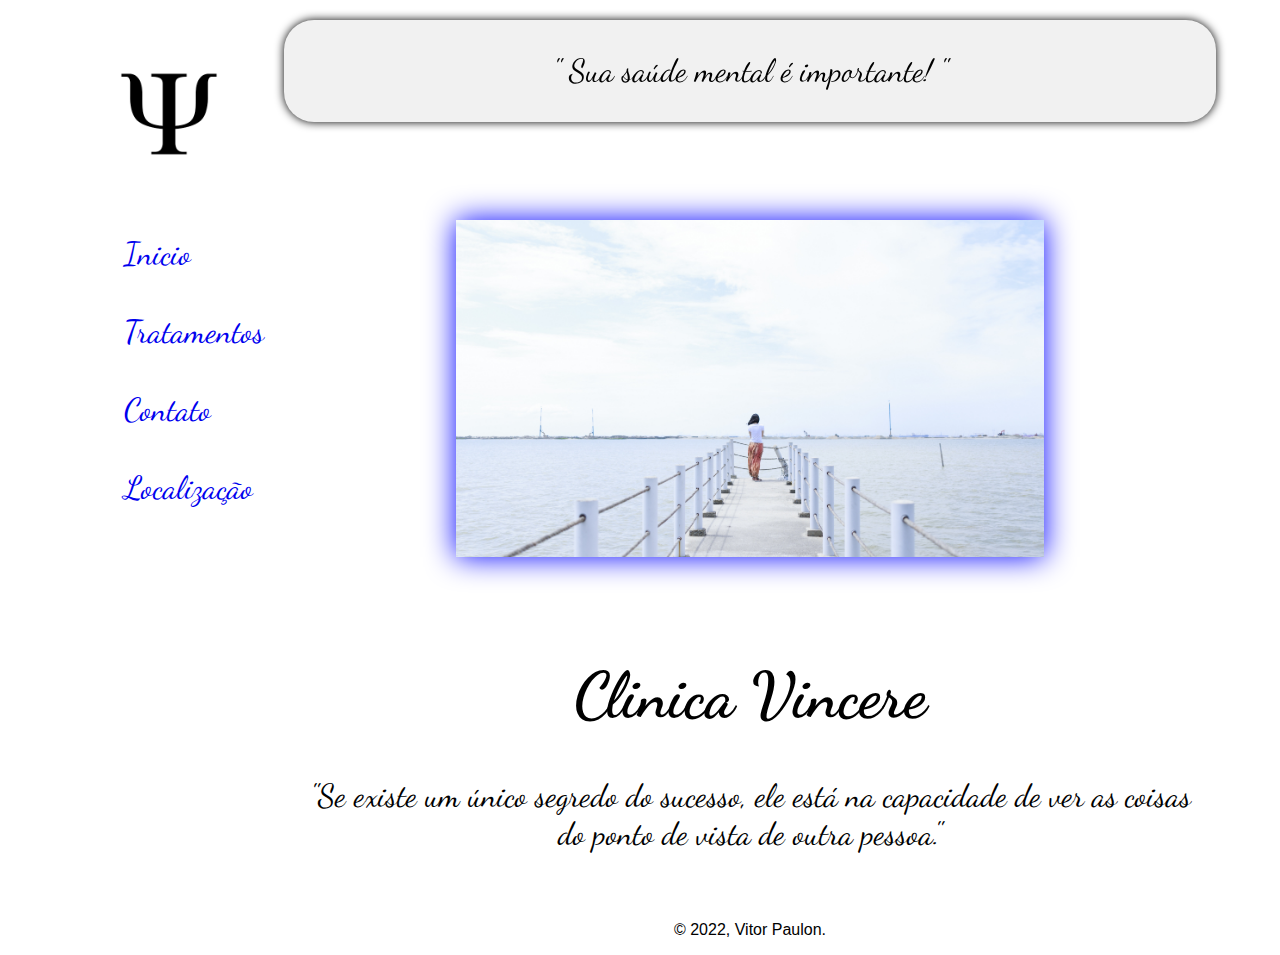
<file: index.html>
<!DOCTYPE html>
<html lang="pt-br">
<head>
    <meta charset="UTF-8">
    <meta http-equiv="X-UA-Compatible" content="IE=edge">
    <meta name="viewport" content="width=device-width, initial-scale=1.0">
    <title>PSICOLOGIA</title>
    <link rel="stylesheet" href="style.css">
    <link rel="preconnect" href="https://fonts.googleapis.com">
    <link rel="preconnect" href="https://fonts.gstatic.com" crossorigin>
    <link href="https://fonts.googleapis.com/css2?family=Dancing+Script&display=swap" rel="stylesheet">
</head>
<body>
    <div class="wrapper">
        <div class="menu"><!-- Aqui vai o seu menu -->
            <div class="icone">
                <img src="psi.png" alt="" width="100px">
            </div>
            <nav>
                <ul>
                    <li><a href="index.html">Inicio</a></li>
                    <li><a href="tratamentos.html">Tratamentos</a></li>
                    <li><a href="contato.html">Contato</a></li>
                    <li><a href="localização.html">Localização</a></li>
                </ul>
            </nav>
        </div>

        <div class="main">
            <div class="header"><!-- Aqui vai o seu header -->
                <p>" Sua saúde mental é importante! "</p>            
            </div>
  
            <div class="content"><!-- Aqui vai o seu conteúdo -->
                <div class="img_inicio">
                    <img src="pexels-pixabay-460211.jpg" alt="mulher em pe na doca" width="80%">   
                </div>  
                <h1>Clinica Vincere</h1>
                <p>"Se existe um único segredo do sucesso, ele está na capacidade de ver as coisas do ponto de vista de outra pessoa."</p>                         
            </div>
    
            <div class="footer"><!-- Aqui vai o seu rodapé -->
                <p>&copy; 2022, Vitor Paulon.</p>                
            </div>
        </div>
    </div>
</body>
</html>
</file>
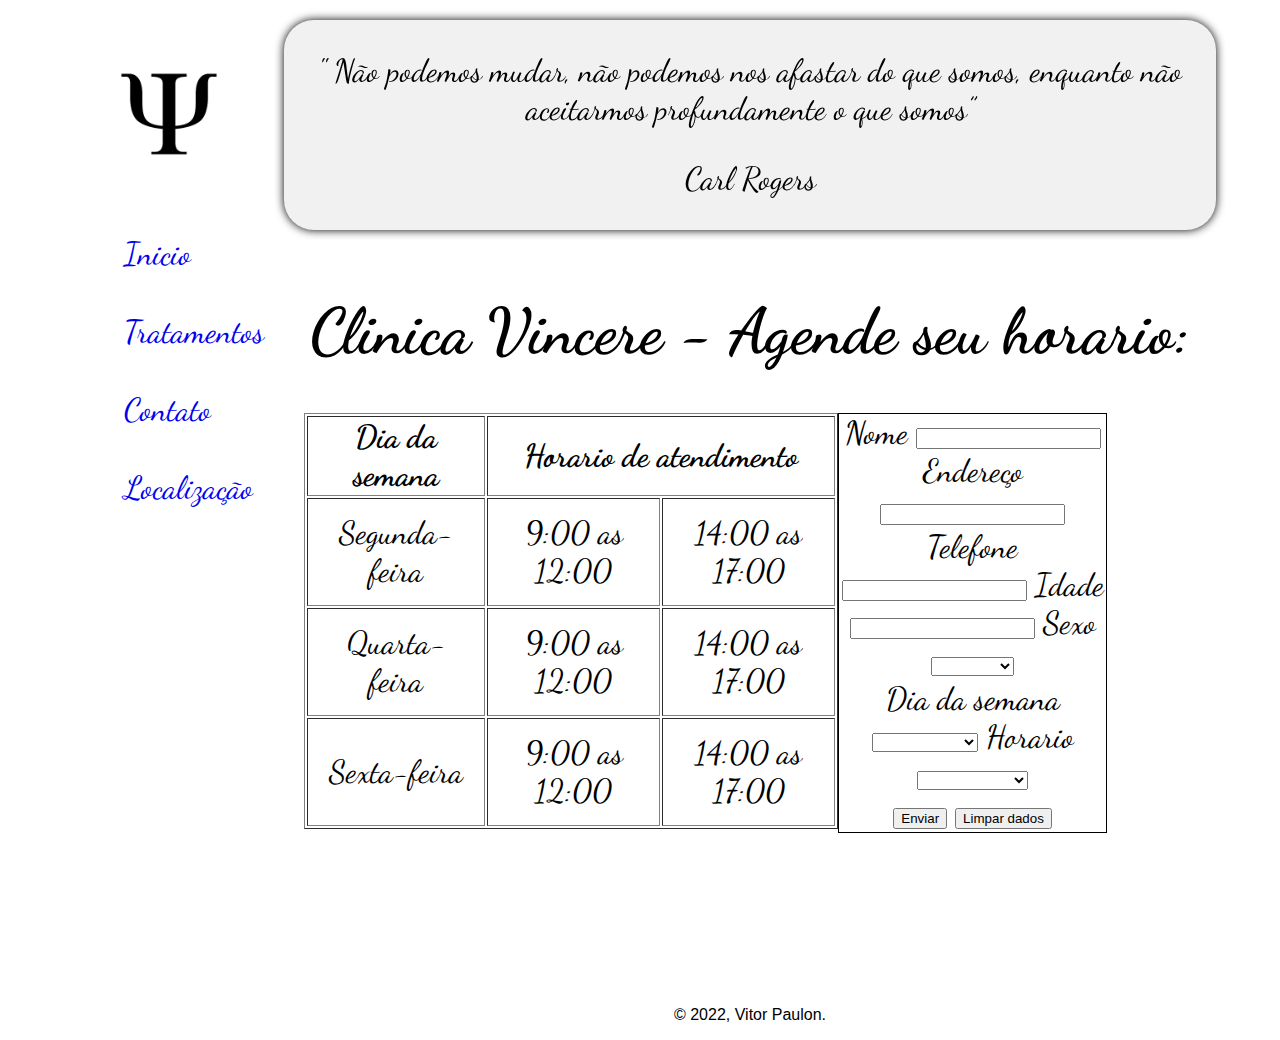
<file: contato.html>
<!DOCTYPE html>
<html lang="pt-br">
<head>
    <meta charset="UTF-8">
    <meta http-equiv="X-UA-Compatible" content="IE=edge">
    <meta name="viewport" content="width=device-width, initial-scale=1.0">
    <title>PSICOLOGIA</title>
    <link rel="stylesheet" href="style.css">
    <link rel="preconnect" href="https://fonts.googleapis.com">
    <link rel="preconnect" href="https://fonts.gstatic.com" crossorigin>
    <link href="https://fonts.googleapis.com/css2?family=Dancing+Script&display=swap" rel="stylesheet">
</head>
<body>
    <div class="wrapper">
        <div class="menu">
            <!-- Aqui vai o seu menu -->
            <div class="icone">
                <img src="psi.png" alt="" width="100px">
            </div>
            <nav>
                <ul>
                    <li><a href="index.html">Inicio</a></li>
                    <li><a href="tratamentos.html">Tratamentos</a></li>
                    <li><a href="contato.html">Contato</a></li>
                    <li><a href="localização.html">Localização</a></li>
                </ul>
            </nav>
        </div>

        <div class="main">
            <div class="header"><!-- Aqui vai o seu header -->
                <p>" Não podemos mudar, não podemos nos afastar do que somos, enquanto não aceitarmos profundamente o que somos”</p>    
                <p>Carl Rogers</p>        
            </div>
  
            <div class="content"><!-- Aqui vai o seu conteúdo -->
                <h1>Clinica Vincere - Agende seu horario:</h1>
                <div class="agenda">
                    <div>
                        <table border="1">
                            <tr>
                                <th>Dia da semana</th>
                                <th colspan="2">Horario de atendimento</th>
                            </tr>
                            <tr>
                                <td>Segunda-feira</td>
                                <td>9:00 as 12:00</td>
                                <td>14:00 as 17:00</td>
                            </tr>
                            <tr>
                                <td>Quarta-feira</td>
                                <td>9:00 as 12:00</td>
                                <td>14:00 as 17:00</td>
                            </tr>
                            <tr>
                                <td>Sexta-feira</td>
                                <td>9:00 as 12:00</td>
                                <td>14:00 as 17:00</td>
                            </tr>
                        </table>
                    </div>
                    <div class="formulario">
                        <form action="post">
                            <label for="nome">Nome</label>
                            <input type="text" name="nome" id="nome">
                            <label for="endereço">Endereço</label>
                            <input type="text" name="endereço" id="endereço">
                            <label for="telefone">Telefone</label>
                            <input type="text" name="telefone" id="telefone">
                            <label for="idade">Idade</label>
                            <input type="text" name="idade" id="idade">
                            <label for="sexo">Sexo</label>
                            <select name="" id="">
                                <option value=""select></option>
                                <option value="masculino">Masculino</option>
                                <option value="feminino">Feminino</option>
                            </select>
                            <br>
                            <label for="dia">Dia da semana</label>
                            <select name="dia" id="dia">
                                <option value=""select></option>
                                <option value="segunda">Segunda-feira</option>
                                <option value="quarta">Quarta-feira</option>
                                <option value="sexta">Sexta-feira</option>
                            </select>
                            <label for="horario">Horario</label>
                            <select name="horario" id="horario">
                                <option value=""select></option>
                                <option value="manhã-9:00">9:00 ás 9:50</option>
                                <option value="manhã-10:00">10:00 ás 10:50</option>
                                <option value="manhã-11:00">11:00 ás 11:50</option>
                                <option value="tarde-14:00">14:00 ás 14:50</option>
                                <option value="tarde-15:00">15:00 ás 15:50</option>
                                <option value="tarde-16:00">16:00 ás 16:50</option>
                            </select>
                            <div>
                                <button type="submit">Enviar</button>
                                <button type="reset">Limpar dados</button>
                            </div>

                        </form>
                    </div>
                </div>                           
            </div>
    
            <div class="footer"><!-- Aqui vai o seu rodapé -->
                <p>&copy; 2022, Vitor Paulon.</p>                
            </div>
        </div>
    </div>
</body>
</html>
</file>
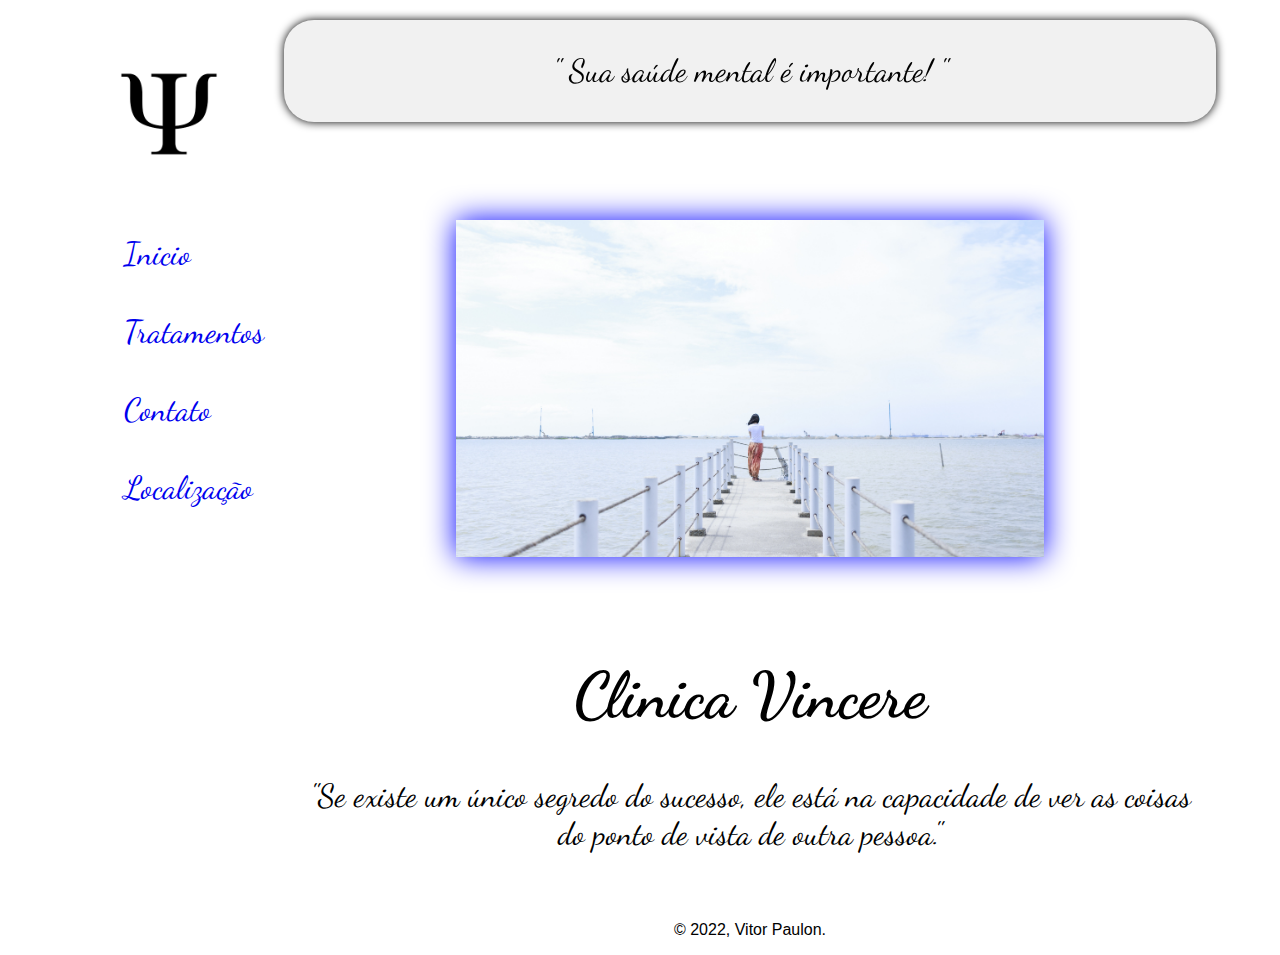
<file: inicio.html>
<!DOCTYPE html>
<html lang="pt-br">
<head>
    <meta charset="UTF-8">
    <meta http-equiv="X-UA-Compatible" content="IE=edge">
    <meta name="viewport" content="width=device-width, initial-scale=1.0">
    <title>PSICOLOGIA</title>
    <link rel="stylesheet" href="style.css">
    <link rel="preconnect" href="https://fonts.googleapis.com">
    <link rel="preconnect" href="https://fonts.gstatic.com" crossorigin>
    <link href="https://fonts.googleapis.com/css2?family=Dancing+Script&display=swap" rel="stylesheet">
</head>
<body>
    <div class="wrapper">
        <div class="menu"><!-- Aqui vai o seu menu -->
            <div class="icone">
                <img src="psi.png" alt="" width="100px">
            </div>
            <nav>
                <ul>
                    <li><a href="inicio.html">Inicio</a></li>
                    <li><a href="tratamentos.html">Tratamentos</a></li>
                    <li><a href="contato.html">Contato</a></li>
                    <li><a href="localização.html">Localização</a></li>
                </ul>
            </nav>
        </div>

        <div class="main">
            <div class="header"><!-- Aqui vai o seu header -->
                <p>" Sua saúde mental é importante! "</p>            
            </div>
  
            <div class="content"><!-- Aqui vai o seu conteúdo -->
                <div class="img_inicio">
                    <img src="pexels-pixabay-460211.jpg" alt="mulher em pe na doca" width="80%">   
                </div>  
                <h1>Clinica Vincere</h1>
                <p>"Se existe um único segredo do sucesso, ele está na capacidade de ver as coisas do ponto de vista de outra pessoa."</p>                         
            </div>
    
            <div class="footer"><!-- Aqui vai o seu rodapé -->
                <p>&copy; 2022, Vitor Paulon.</p>                
            </div>
        </div>
    </div>
</body>
</html>
</file>
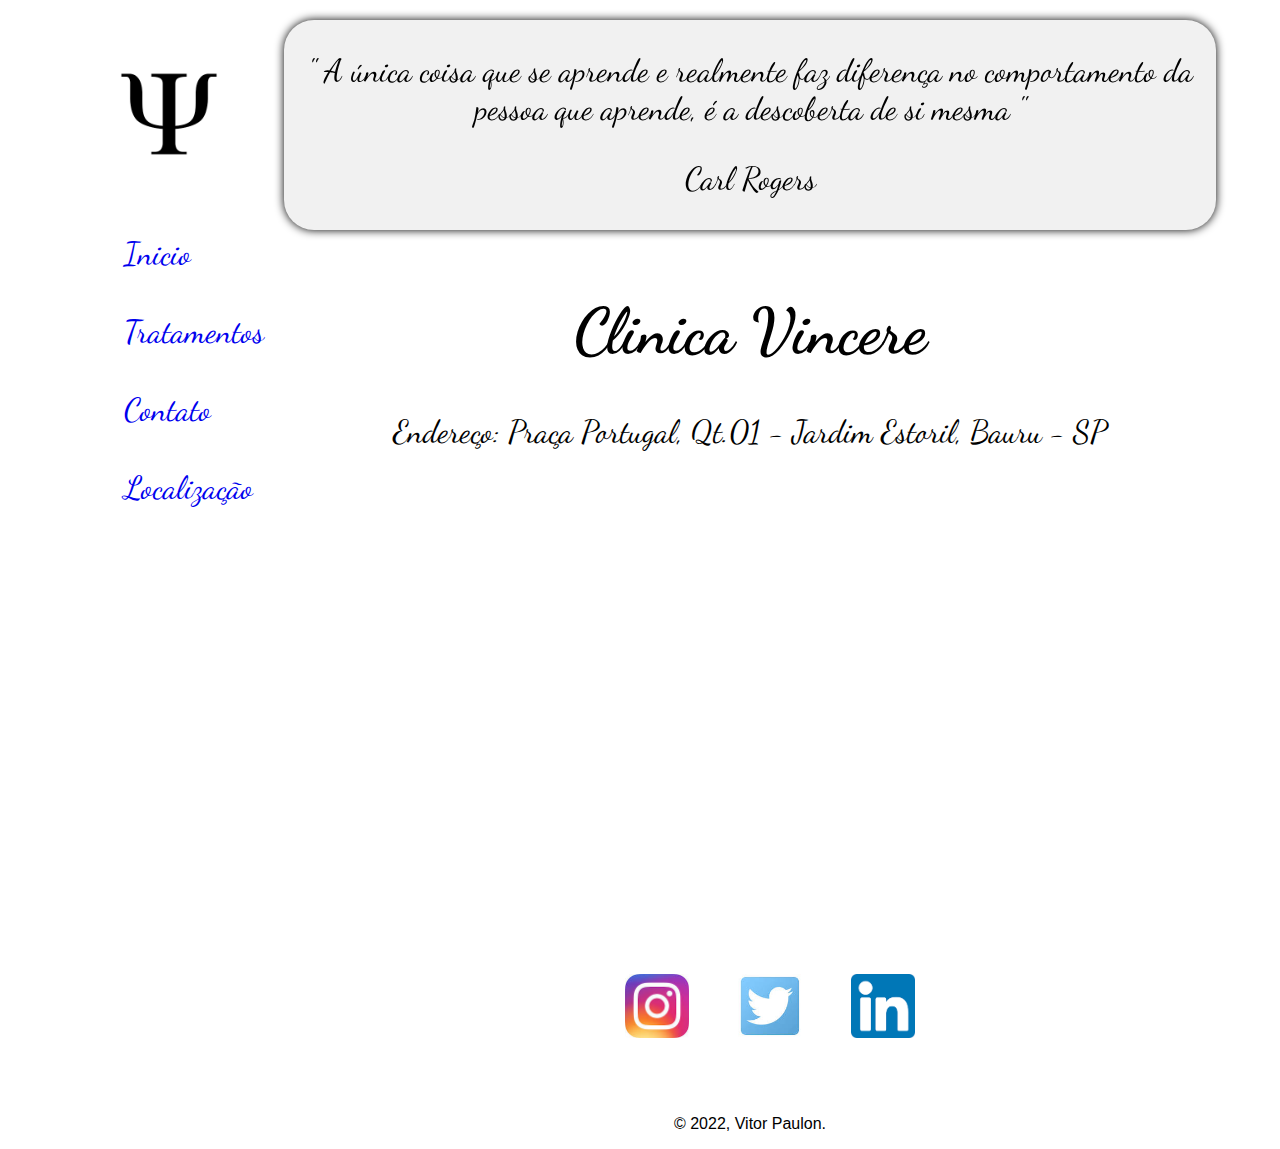
<file: localização.html>
<!DOCTYPE html>
<html lang="pt-br">
<head>
    <meta charset="UTF-8">
    <meta http-equiv="X-UA-Compatible" content="IE=edge">
    <meta name="viewport" content="width=device-width, initial-scale=1.0">
    <title>PSICOLOGIA</title>
    <link rel="stylesheet" href="style.css">
    <link rel="preconnect" href="https://fonts.googleapis.com">
    <link rel="preconnect" href="https://fonts.gstatic.com" crossorigin>
    <link href="https://fonts.googleapis.com/css2?family=Dancing+Script&display=swap" rel="stylesheet">
</head>
<body>
    <div class="wrapper">
        <div class="menu">
            <!-- Aqui vai o seu menu -->
            <div class="icone">
                <img src="psi.png" alt="" width="100px">
            </div>
            <nav>
                <ul>
                    <li><a href="index.html">Inicio</a></li>
                    <li><a href="tratamentos.html">Tratamentos</a></li>
                    <li><a href="contato.html">Contato</a></li>
                    <li><a href="localização.html">Localização</a></li>
                </ul>
            </nav>
        </div>

        <div class="main">
            <div class="header"><!-- Aqui vai o seu header -->
                <p>" A única coisa que se aprende e realmente faz diferença no comportamento da pessoa que aprende, é a descoberta de si mesma "</p>     
                <p>Carl Rogers</p>      
            </div>
  
            <div class="content"><!-- Aqui vai o seu conteúdo -->
                <h1>Clinica Vincere</h1>
                <p>Endereço: Praça Portugal, Qt.01 - Jardim Estoril, Bauru - SP</p>
                <div class="localização">
                    <iframe src="https://www.google.com/maps/embed?pb=!1m14!1m12!1m3!1d3690.453161060273!2d-49.071104285574926!3d-22.336511823384445!2m3!1f0!2f0!3f0!3m2!1i1024!2i768!4f13.1!5e0!3m2!1spt-BR!2sbr!4v1668530098046!5m2!1spt-BR!2sbr" width="600" height="450" style="border:0;" allowfullscreen="" loading="lazy" referrerpolicy="no-referrer-when-downgrade"></iframe>  
                </div>

                <div class="icones-redes-sociais">
                    <ul class="icones-redes-sociais">
                        <li>
                            <a href="https://www.instagram.com/pisocologa" title="logotipo do instagram">
                                <img src="instagram.png" alt="instagram">
                            </a>
                        </li>
                        <li>
                            <a href="https://twitter.com/psicologa">
                                <img src="twitter.png" alt="Twitter">
                            </a>
                        </li>
                        <li>
                            <a href="https://br.linkedin.com/pub/psicologa">
                                <img src="linkedin.png" alt="LinkedIn">
                            </a>
                        </li>
                    </ul>  
                </div>
                      
            </div>   
            <div class="footer"><!-- Aqui vai o seu rodapé -->
                <p>&copy; 2022, Vitor Paulon.</p>                
            </div>
        </div>
    </div>
</body>
</html>
</file>
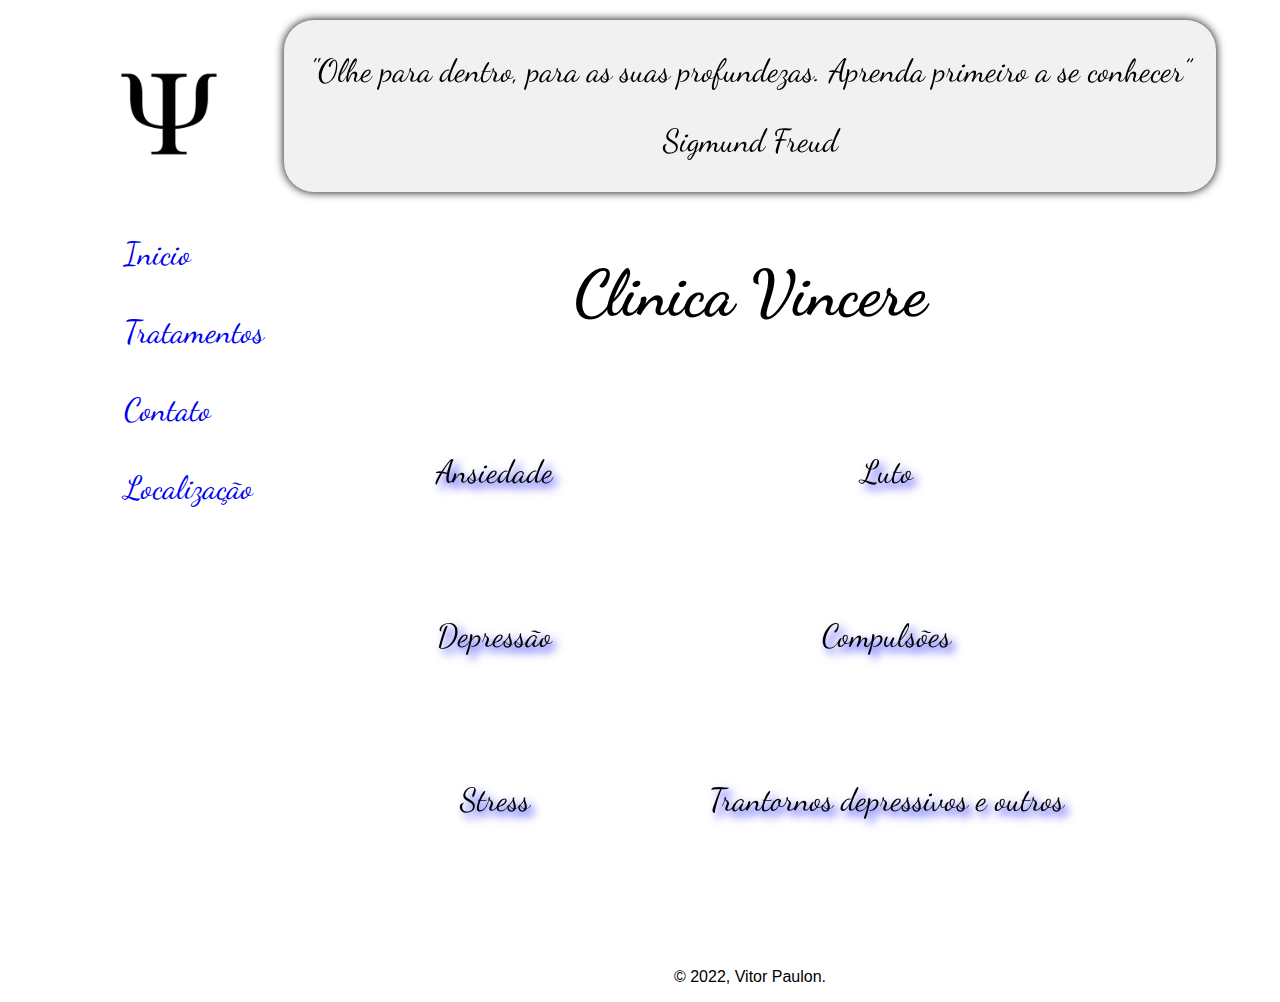
<file: tratamentos.html>
<!DOCTYPE html>
<html lang="pt-br">
<head>
    <meta charset="UTF-8">
    <meta http-equiv="X-UA-Compatible" content="IE=edge">
    <meta name="viewport" content="width=device-width, initial-scale=1.0">
    <title>PSICOLOGIA</title>
    <link rel="stylesheet" href="style.css">
    <link rel="preconnect" href="https://fonts.googleapis.com">
    <link rel="preconnect" href="https://fonts.gstatic.com" crossorigin>
    <link href="https://fonts.googleapis.com/css2?family=Dancing+Script&display=swap" rel="stylesheet">
</head>
<body>
    <div class="wrapper">
        <div class="menu">
            <!-- Aqui vai o seu menu -->
            <div class="icone">
                <img src="psi.png" alt="" width="100px">
            </div>
            <nav>
                <ul>
                    <li><a href="index.html">Inicio</a></li>
                    <li><a href="tratamentos.html">Tratamentos</a></li>
                    <li><a href="contato.html">Contato</a></li>
                    <li><a href="localização.html">Localização</a></li>
                </ul>
            </nav>
        </div>

        <div class="main">
            <div class="header"><!-- Aqui vai o seu header -->
                <p>"Olhe para dentro, para as suas profundezas. Aprenda primeiro a se conhecer”</p>
                <p>Sigmund Freud</p>            
            </div>
  
            <div class="content"><!-- Aqui vai o seu conteúdo -->
                <h1>Clinica Vincere</h1>
                <div class="tratamentos">
                    <div>
                        <div class="ansiedade">Ansiedade</div>
                        <div class="depressão">Depressão</div>
                        <div class="stress">Stress</div>
                    </div>
                    <div>
                        <div class="luto">Luto</div>
                        <div class="compulsões">Compulsões</div>
                        <div class="transtornos">Trantornos depressivos e outros</div> 
                    </div> 
                </div>
            </div>
    
            <div class="footer"><!-- Aqui vai o seu rodapé -->
                <p>&copy; 2022, Vitor Paulon.</p>                
            </div>
        </div>
    </div>
</body>
</html>
</file>
<file: style.css>
body {
    margin: 0;
    padding: 0;
    background-color: white;
    display: flex;
    justify-content: center;
    font-family: 'Dancing Script', cursive;
    font-size: 2rem;
}
h1, h2, p{
    text-align: center;
}
.wrapper {
    width: 90%;
    display: flex;
    margin: 0 auto;
}
.menu {
    display: block;
    width: auto;
    height: auto;
    background-color: white;
}
.icone{
    width: auto;
    height: 10vh;    
    padding-top: 15px;
    margin: 25%;
}
.nav{
    width: 10vw;
    height: 90vh;
    padding-top: 15px;
}
ul li{
    list-style: none;
    padding: 20px;
}
a{
    text-decoration: none;
}
.main {
    display: flex;
    flex-flow: column;
    width: 90%;
    height: 100%;
}
.header {
    margin-top: 20px;
    background-color: #f1f1f1;
    text-align: center;
    font-size: 2rem;
    border-radius: 30px;
    filter: drop-shadow(0px 0px 5px black);
}
.content {
    background-color: white;
    min-height: 80vh;
    padding: 20px;
    text-align: center;
}
.footer {
    background-color: white;
    font-family: Arial, Helvetica, sans-serif;
    font-size: 1rem;
}
.img_inicio{
    margin: 30px;
    padding: 3rem;
    filter: drop-shadow(0px 0px 15px blue);
}
.tratamentos{
    display: flex;
    padding: auto;
    margin: auto;
    justify-content: center;
}
.ansiedade{
    margin: 30px;
    padding: 3rem;
    filter: drop-shadow(5px 5px 5px blue);
}
.depressão{
    margin: 30px;
    padding: 3rem;
    filter: drop-shadow(5px 5px 5px blue);
}
.stress{    
    margin: 30px;
    padding: 3rem;
    filter: drop-shadow(5px 5px 5px blue);
}
.luto{
    margin: 30px;
    padding: 3rem;
    filter: drop-shadow(5px 5px 5px blue);
}
.compulsões{
    margin: 30px;
    padding: 3rem;
    filter: drop-shadow(5px 5px 5px blue);
}
.transtornos{
    margin: 30px;
    padding: 3rem;
    filter: drop-shadow(5px 5px 5px blue);
}
.agenda{
    width: 90%;
    display: flex;
    justify-content: space-between;
}
td{
    padding: 15px;
}
.tabela{
    width: 40%;
}
.formulario{
    width: 40%;
    display: block;
    border: 1px solid black;
}
.localização{
    border-radius: 30px;
    filter: drop-shadow(0px 0px 5px black);
    text-align: center;
}
.icones-redes-sociais li {
    display: inline;
    background-color: white;
    font-family: Arial, Helvetica, sans-serif;
}
.icones-redes-sociais img {
    width: 4rem;
    text-align: center;
}
</file>
